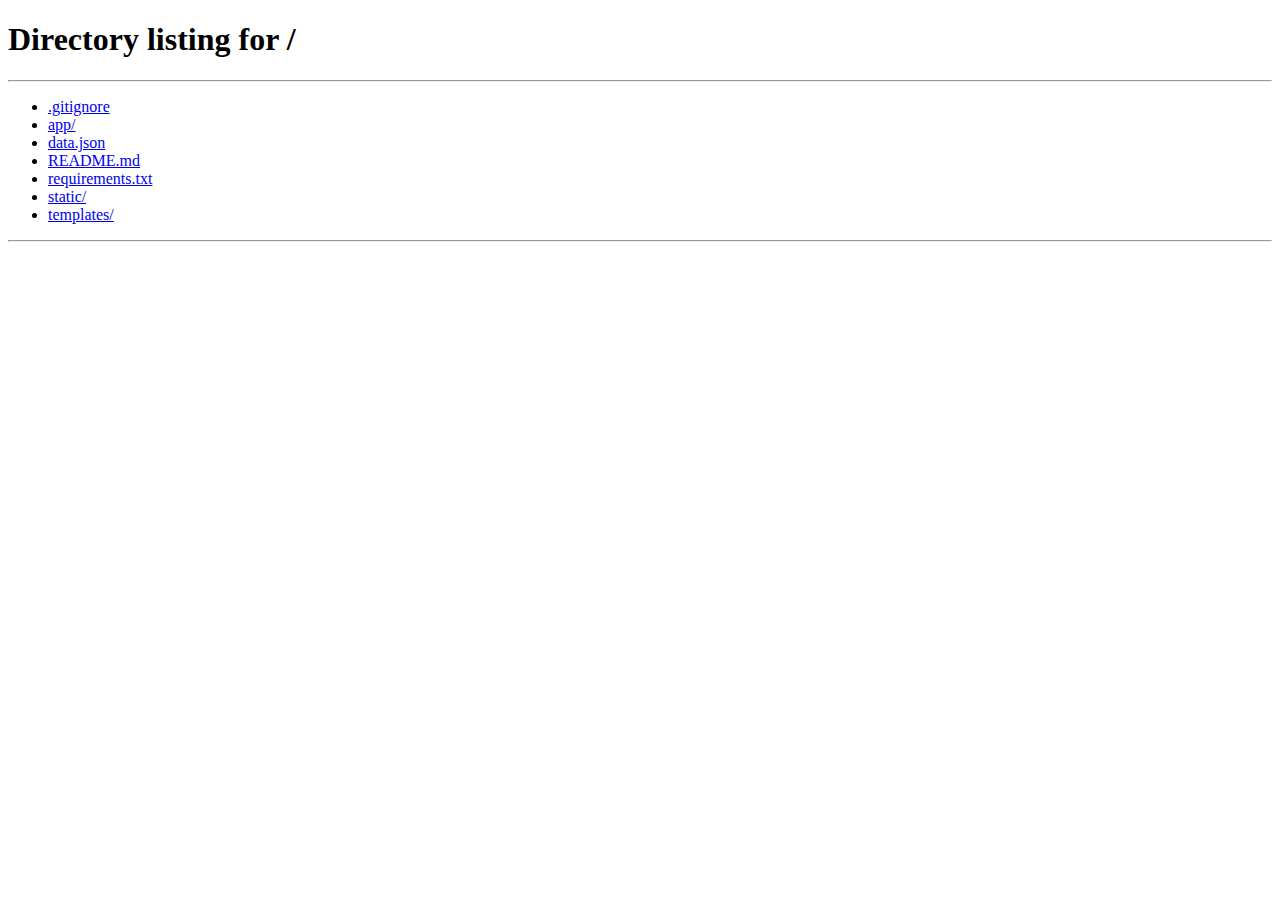
<file: templates/detail.html>
<!DOCTYPE html>
<html lang="ko">
<head>
  <meta charset="UTF-8" />
  <title>노트 편집</title>
  <link rel="stylesheet" href="/static/css/base.css">
  <link rel="stylesheet" href="/static/css/components/buttons.css">
  <link rel="stylesheet" href="/static/css/components/forms.css">
  <link rel="stylesheet" href="/static/css/layout.css">
  <link rel="stylesheet" href="/static/css/responsive.css">
  <link rel="stylesheet" href="/static/css/pages/detail.css">
</head>
<body>
  <div id="detail-container">
    <header class="detail-header">
      <h1 id="title">노트 편집</h1>
      <button id="backBtn" type="button" onclick="history.back()">← 뒤로</button>
    </header>

    <!-- 빵부스러기 표시 영역 -->
    <nav id="breadcrumb" class="breadcrumb"></nav>

    <!-- 기존 폼 영역 (템플릿 선택, 동적 필드, 모델, 첨부파일 등) -->
    <form id="noteForm" class="detail-form">
      <div class="form-row">
        <label for="tplSelect">템플릿:</label>
        <select id="tplSelect"></select>
        <button id="openTplModalBtn" type="button">+ 템플릿 추가</button>
      </div>

      <div id="dynamicFields"></div>

      <div id="tplModal" class="modal" style="display:none;">
        <div class="modal-content">
          <h2>새 템플릿 만들기</h2>
          <input id="tplNameInput" placeholder="템플릿 이름" />
          <input id="tplFieldInput" placeholder="필드명" />
          <button id="addFieldToPreview">필드 추가</button>
          <ul id="fieldPreviewList"></ul>
          <label><input type="checkbox" id="tplIncludeModels"> 모델 포함</label>
          <div class="modal-actions">
            <button id="createTplInModal">생성</button>
            <button id="closeTplModalBtn">취소</button>
          </div>
        </div>
      </div>

      <section id="modelsSection" class="form-section">
        <h2>모델별 설명</h2>
        <div id="modelList"></div>
        <div class="model-form">
          <input id="newModelName" placeholder="모델 이름" />
          <input id="newModelDesc" placeholder="설명" />
          <input id="newModelApp"  placeholder="적용분야" />
          <button id="addModelBtn" type="button">추가</button>
        </div>
      </section>

      <section id="attachmentsSection" class="form-section">
        <h2>첨부 파일</h2>
        <div class="attach-form">
          <input id="attachFile" type="file" />
          <button id="uploadBtn" type="button">업로드</button>
        </div>
        <ul id="attachList"></ul>
      </section>

      <div class="form-actions">
        <button type="submit">저장</button>
      </div>
    </form>
  </div>

  <script src="/static/js/detail.js"></script>
</body>
</html>
</file>
<file: static/css/components/buttons.css>
/* 2. Button Styles */
button {
  cursor: pointer;
  border: none;
  background-color: #4a90e2;
  color: #fff;
  padding: 0.5em 1em;
  border-radius: 4px;
  font-size: 0.9rem;
  transition: background 0.2s;
}
button:hover {
  background-color: #357abd;
}
.edit-btn {
  background-color: #4caf50;
}
.edit-btn:hover {
  background-color: #3e8e41;
}
.delete-btn {
  background-color: #e14a4a;
}
.delete-btn:hover {
  background-color: #b83737;
}
</file>
<file: static/css/components/forms.css>
/* 3. Form Elements */
input, textarea, select {
  font-size: 0.9rem;
  padding: 0.5em;
  border: 1px solid #ccc;
  border-radius: 4px;
}
input:focus, textarea:focus, select:focus {
  outline: none;
  border-color: #4a90e2;
}
</file>
<file: static/css/layout.css>
/* 4. Layout Helpers */
.container {
  max-width: 800px;
  margin: 0 auto;
  padding: 1em;
}
.top-controls {
  text-align: right;
  margin-bottom: 1em;
}
.btn-group {
  display: flex;
  gap: 0.5em;
}
.inline-input {
  padding: 0.3em 0.5em;
  border: 1px solid #4a90e2;
  border-radius: 4px;
  font-size: 0.9rem;
}
</file>
<file: static/css/responsive.css>
/* 9. Responsive */
@media (max-width: 600px) {
  .container, #detail-container {
    padding: 1em;
  }
  .category .cat-header,
  .template-card .tpl-header {
    flex-direction: column;
    align-items: flex-start;
  }
  .btn-group {
    flex-direction: column;
    gap: 0.25em;
  }
}
</file>
<file: static/css/pages/detail.css>
/* 6. Detail Page */
#detail-container {
  background-color: #fff;
  border: 1px solid #ddd;
  border-radius: 8px;
  box-shadow: 0 2px 8px rgba(0,0,0,0.1);
  margin: 2em auto;
  max-width: 900px;
  padding: 2em;
}
.detail-header {
  display: flex;
  justify-content: space-between;
  align-items: center;
  margin-bottom: 1.5em;
}
.detail-header h1 {
  font-size: 1.8rem;
}
#backBtn {
  background-color: #999;
  padding: 0.5em 1em;
}
#backBtn:hover {
  background-color: #777;
}
.form-actions {
  text-align: right;
  margin-top: 1.5em;
}


/* 🌟 모달 오버레이 */
.modal {
  position: fixed;
  top: 0;
  left: 0;
  width: 100%;
  height: 100%;
  background: rgba(0,0,0,0.4);
  display: flex;
  justify-content: center;
  align-items: center;
  z-index: 999;
}

/* 🌟 모달 콘텐츠 박스 */
.modal-content {
  background: #fff;
  padding: 2em;
  border-radius: 8px;
  width: 400px;
  box-shadow: 0 0 10px rgba(0,0,0,0.25);
}

/* 🌟 모달 내 액션 버튼 정렬 */
.modal-actions {
  margin-top: 1em;
  display: flex;
  justify-content: flex-end;
  gap: 0.5em;
}

/* 🌟 미리보기 필드 리스트 */
#fieldPreviewList {
  margin-top: 1em;
  list-style: disc;
  padding-left: 1.2em;
  font-size: 0.9rem;
}

textarea {
  min-height: 120px;
  resize: vertical; /* 사용자가 늘릴 수 있도록 허용 */
  width: 100%;
  box-sizing: border-box;
}

/* 모델 항목 전체 정렬 */
.model-item .model-info {
  display: flex;
  align-items: center;
  gap: 1em;
  margin-bottom: 0.75em;
}

/* 왼쪽 ● 또는 번호 */
.model-index {
  font-weight: bold;
  font-size: 1.2em;
  width: 1.5em;
  text-align: right;
}

.model-line {
  display: flex;
  align-items: center;
  justify-content: space-between;
  margin-bottom: 0.5em;
}

/* 텍스트 라인 */
.model-text {
  flex: 1;
  font-size: 0.95rem;
  margin-right: 3px; /* ← 텍스트와 버튼 사이 정확히 3px */
  white-space: nowrap;
  overflow: hidden;
  text-overflow: ellipsis;
}

.model-edit-form {
  display: flex;
  gap: 0.5em;
  margin-bottom: 0.5em;
}

.model-edit-form input {
  padding: 0.4em;
  font-size: 0.85rem;
  flex: 1;
  min-width: 120px;
}

.model-line button {
  padding: 0.3em 0.6em;
}

.form-row {
  margin-bottom: 1.5em;  /* 템플릿 선택 영역과 아래 구분 */
}

#dynamicFields {
  padding: 1em;
  border: 1px solid #ddd;
  border-radius: 6px;
  background-color: #fafafa;
  margin-bottom: 1.5em;
}

/* 모델 항목 전체를 flex 컨테이너로 만들고, 텍스트와 버튼 그룹을 양쪽 끝으로 배치 */
.model-item {
  display: flex;
  justify-content: space-between;
  align-items: center;
  /* 필요하다면 여백, 패딩 등 추가 */
  margin-bottom: 0.5em;
}
</file>
<file: static/css/base.css>
/* 1. Reset and Typography */
* {
  margin: 0;
  padding: 0;
  box-sizing: border-box;
}
body {
  font-family: "Noto Sans KR", sans-serif;
  background-color: #f2f2f2;
  color: #333;
  line-height: 1.6;
}
h1, h2, h3, h4 {
  margin-bottom: 0.5em;
}
a {
  color: inherit;
  text-decoration: none;
}
</file>
